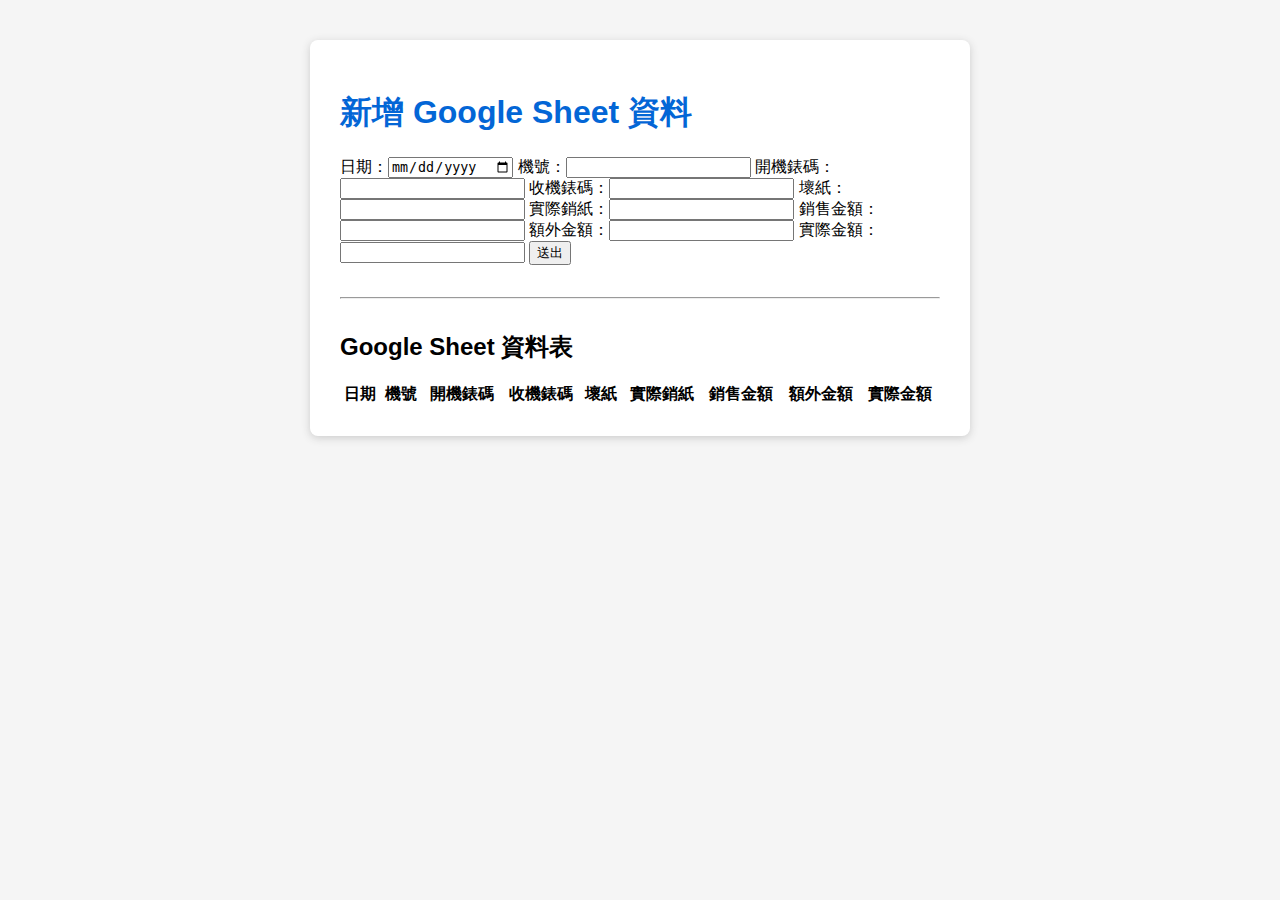
<file: index.html>
<!DOCTYPE html>
<html lang="zh-Hant">
<head>
  <meta charset="UTF-8">
  <title>Google Sheet 新增資料</title>
  <link rel="stylesheet" href="style.css">
</head>
<body>
  <div class="container">
    <h1>新增 Google Sheet 資料</h1>
    <form id="addForm">
      <label>日期：<input type="date" name="date" required></label>
      <label>機號：<input type="text" name="machine" required></label>
      <label>開機錶碼：<input type="text" name="start" required></label>
      <label>收機錶碼：<input type="text" name="end" required></label>
      <label>壞紙：<input type="number" name="bad" required></label>
      <label>實際銷紙：<input type="number" name="real" required></label>
      <label>銷售金額：<input type="number" name="sale" required></label>
      <label>額外金額：<input type="number" name="extra" required></label>
      <label>實際金額：<input type="number" name="actual" required></label>
      <button type="submit" class="report-btn">送出</button>
    </form>
    <div id="result"></div>
    <hr style="margin:32px 0;">
    <h2>Google Sheet 資料表</h2>
    <table style="width:100%;border-collapse:collapse;">
      <thead>
        <tr>
          <th>日期</th>
          <th>機號</th>
          <th>開機錶碼</th>
          <th>收機錶碼</th>
          <th>壞紙</th>
          <th>實際銷紙</th>
          <th>銷售金額</th>
          <th>額外金額</th>
          <th>實際金額</th>
        </tr>
      </thead>
      <tbody id="dataTableBody">
        <!-- 資料將由JS動態填充 -->
      </tbody>
    </table>
  </div>
  <script>
const PROXY_URL = 'https://morning-sun-421f.lolwahaha958.workers.dev/';

document.getElementById('addForm').addEventListener('submit', function(e) {
  e.preventDefault();
  const form = e.target;
  const data = [
    form.date.value,
    form.machine.value,
    form.start.value,
    form.end.value,
    form.bad.value,
    form.real.value,
    form.sale.value,
    form.extra.value,
    form.actual.value
  ];
  fetch(PROXY_URL, {  function loadSheetData() {
    fetch(PROXY_URL)
      .then(res => res.json())
      .then(data => {
        const tbody = document.getElementById('dataTableBody');
        tbody.innerHTML = '';
        data.forEach((row, idx) => {
          if(idx === 0) return; // 跳過標題列
          const tr = document.createElement('tr');
          row.forEach(cell => {
            const td = document.createElement('td');
            td.textContent = cell;
            tr.appendChild(td);
          });
          // 編輯按鈕
          const editTd = document.createElement('td');
          editTd.innerHTML = `<button onclick="editRow(${idx})">編輯</button>`;
          tr.appendChild(editTd);
          tbody.appendChild(tr);
        });
      });
  }
  
  // 編輯列
  window.editRow = function(idx) {
    fetch(PROXY_URL)
      .then(res => res.json())
      .then(data => {
        const row = data[idx];
        // 將 row 資料填入表單
        const form = document.getElementById('addForm');
        [
          'date','machine','start','end','bad','real','sale','extra','actual'
        ].forEach((name, i) => {
          form[name].value = row[i] || '';
        });
        form.setAttribute('data-edit-index', idx);
      });
  };
  
  // 表單送出時判斷是新增還是編輯
  document.getElementById('addForm').addEventListener('submit', function(e) {
    e.preventDefault();
    const form = e.target;
    const data = [
      form.date.value, form.machine.value, form.start.value, form.end.value,
      form.bad.value, form.real.value, form.sale.value, form.extra.value, form.actual.value
    ];
    const editIndex = form.getAttribute('data-edit-index');
    let fetchOptions;
    if (editIndex) {
      fetchOptions = {
        method: 'POST',
        headers: { 'Content-Type': 'application/json' },
        body: JSON.stringify({ action: 'update', rowIndex: Number(editIndex), data })
      };
      form.removeAttribute('data-edit-index');
    } else {
      fetchOptions = {
        method: 'POST',
        headers: { 'Content-Type': 'application/json' },
        body: JSON.stringify({ data })
      };
    }
    fetch(PROXY_URL, fetchOptions)
      .then(res => res.text())
      .then(result => {
        document.getElementById('result').textContent = '✅ 操作成功！';
        form.reset();
        loadSheetData();
      })
      .catch(err => {
        document.getElementById('result').textContent = '❌ 操作失敗: ' + err;
      });
  });
    method: 'POST',
    headers: { 'Content-Type': 'application/json' },
    body: JSON.stringify({ data })
  })
    .then(res => res.text())
    .then(result => {
      document.getElementById('result').textContent = '✅ 寫入成功！';
      form.reset();
      loadSheetData(); // 寫入後自動刷新表格
    })
    .catch(err => {
      document.getElementById('result').textContent = '❌ 寫入失敗: ' + err;
    });
});

// 讀取 Google Sheet 並渲染表格
function loadSheetData() {
  fetch(PROXY_URL)
    .then(res => res.json())
    .then(data => {
      const tbody = document.getElementById('dataTableBody');
      tbody.innerHTML = '';
      data.forEach((row, idx) => {
        if(idx === 0) return; // 跳過標題列
        const tr = document.createElement('tr');
        row.forEach(cell => {
          const td = document.createElement('td');
          td.textContent = cell;
          tr.appendChild(td);
        });
        tbody.appendChild(tr);
      });
    })
    .catch(err => {
      document.getElementById('dataTableBody').innerHTML = '<tr><td colspan="9">讀取失敗: ' + err + '</td></tr>';
    });
}
window.onload = loadSheetData;
</script>
</body>
</html>
</file>
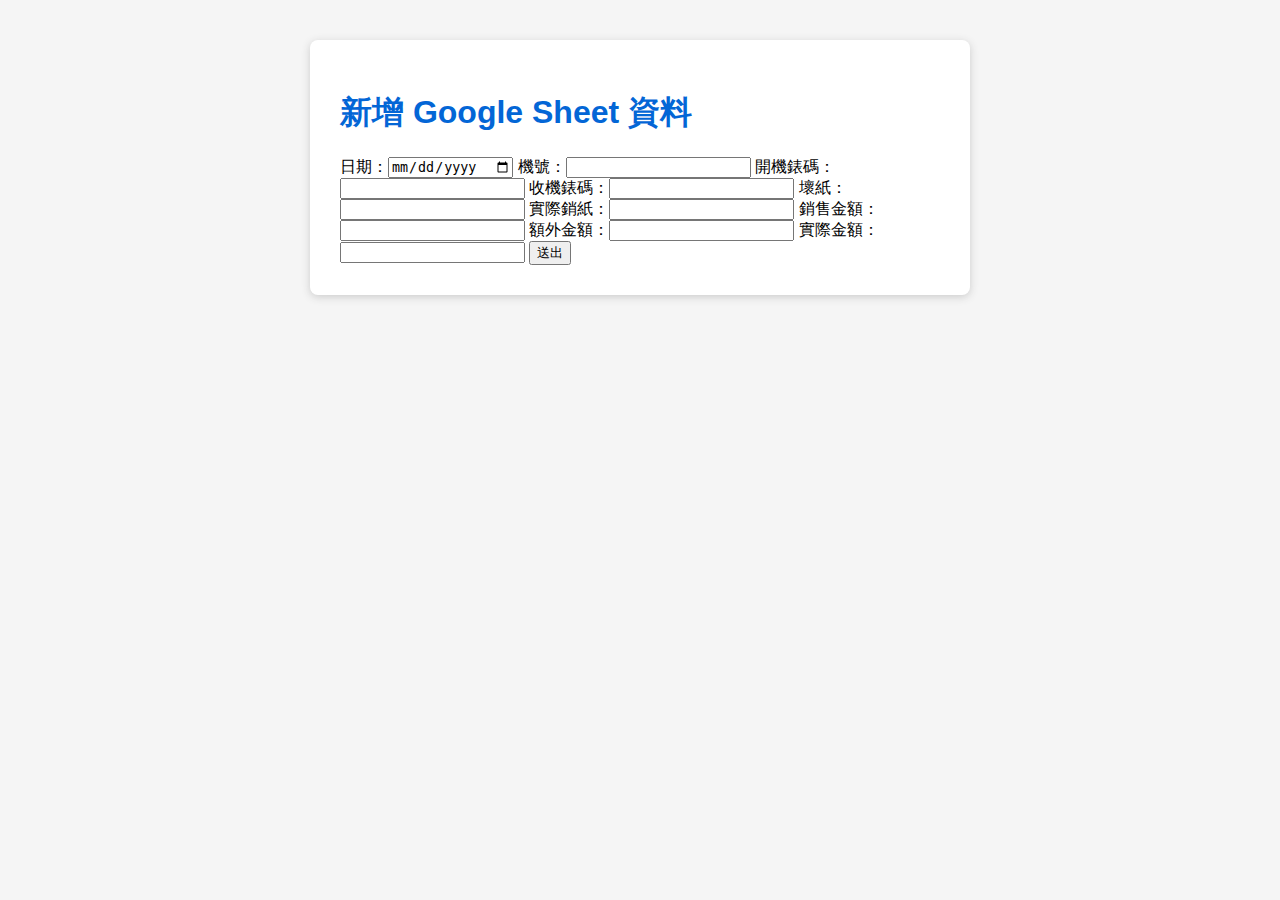
<file: add.html>
<!DOCTYPE html>
<html lang="zh-Hant">
<head>
  <meta charset="UTF-8">
  <title>Google Sheet 新增資料</title>
  <link rel="stylesheet" href="style.css">
</head>
<body>
  <div class="container">
    <h1>新增 Google Sheet 資料</h1>
    <form id="addForm">
      <label>日期：<input type="date" name="date" required></label>
      <label>機號：<input type="text" name="machine" required></label>
      <label>開機錶碼：<input type="text" name="start" required></label>
      <label>收機錶碼：<input type="text" name="end" required></label>
      <label>壞紙：<input type="number" name="bad" required></label>
      <label>實際銷紙：<input type="number" name="real" required></label>
      <label>銷售金額：<input type="number" name="sale" required></label>
      <label>額外金額：<input type="number" name="extra" required></label>
      <label>實際金額：<input type="number" name="actual" required></label>
      <button type="submit" class="report-btn">送出</button>
    </form>
    <div id="result"></div>
  </div>
  <script>
    const PROXY_URL = 'https://morning-sun-421f.lolwahaha958.workers.dev/';
    document.getElementById('addForm').addEventListener('submit', function(e) {
      e.preventDefault();
      const form = e.target;
      const data = [
        form.date.value,
        form.machine.value,
        form.start.value,
        form.end.value,
        form.bad.value,
        form.real.value,
        form.sale.value,
        form.extra.value,
        form.actual.value
      ];
      fetch(PROXY_URL, {
        method: 'POST',
        headers: { 'Content-Type': 'application/json' },
        body: JSON.stringify({ data })
      })
        .then(res => res.text())
        .then(result => {
          document.getElementById('result').textContent = '✅ 寫入成功！';
          form.reset();
        })
        .catch(err => {
          document.getElementById('result').textContent = '❌ 寫入失敗: ' + err;
        });
    });
  </script>
</body>
</html>
</file>
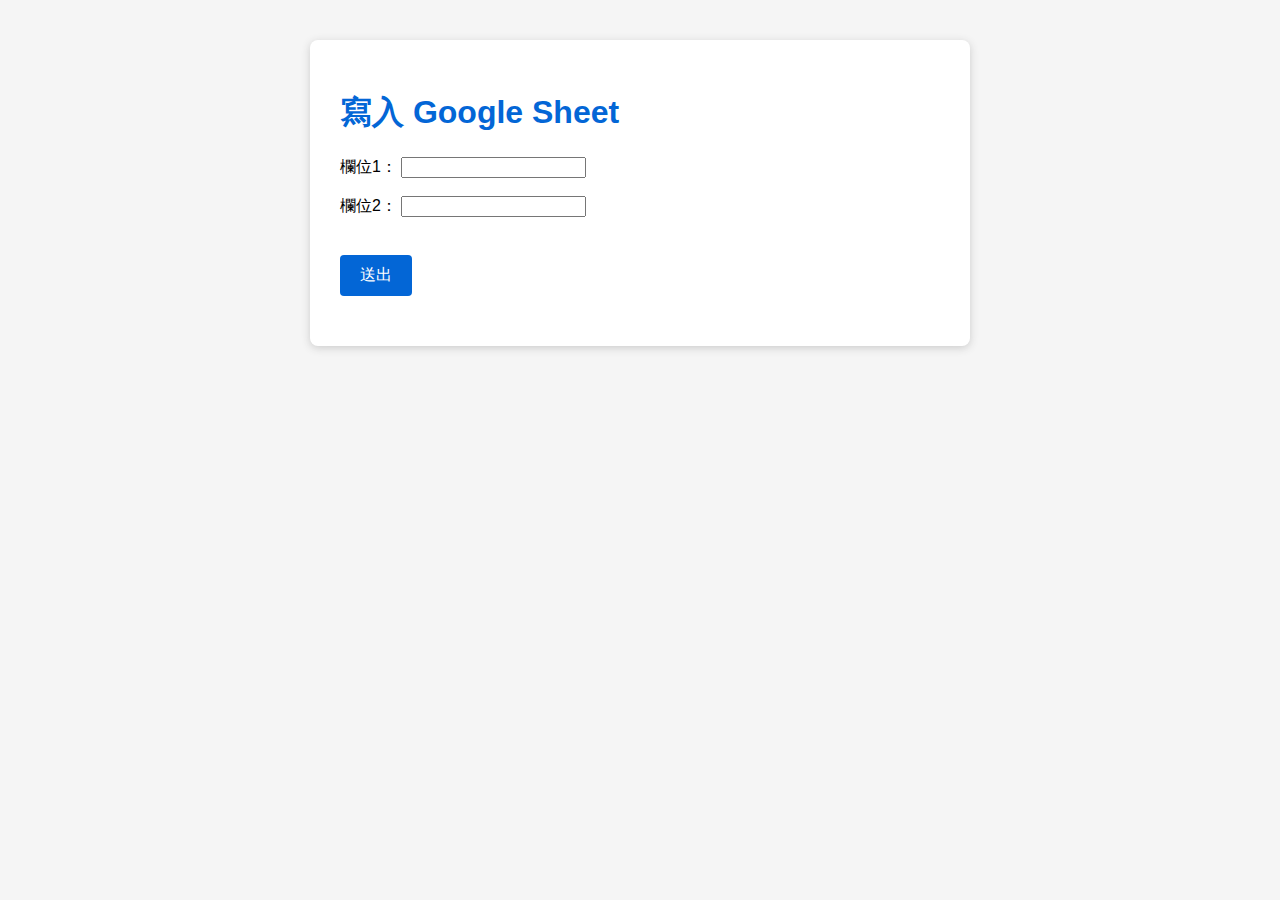
<file: write-gs.html>
<!DOCTYPE html>
<html lang="zh-Hant">
<head>
  <meta charset="UTF-8">
  <title>寫入 Google Sheet</title>
  <link rel="stylesheet" href="style.css">
  <script defer src="write-gs.js"></script>
</head>
<body>
  <div class="container">
    <h1>寫入 Google Sheet</h1>
    <form id="gsForm">
      <label for="col1">欄位1：</label>
      <input type="text" id="col1" name="col1" required><br><br>
      <label for="col2">欄位2：</label>
      <input type="text" id="col2" name="col2" required><br><br>
      <button type="submit" class="button">送出</button>
    </form>
    <div id="result" style="margin-top:20px;"></div>
  </div>
</body>
</html>
</file>
<file: style.css>
body {
  font-family: Arial, sans-serif;
  margin: 40px;
  background: #f5f5f5;
}
.container {
  background: #fff;
  padding: 30px;
  border-radius: 8px;
  max-width: 600px;
  margin: auto;
  box-shadow: 0 2px 8px #ccc;
}
h1 {
  color: #0366d6;
}
a {
  color: #0366d6;
  text-decoration: none;
}
.button {
  display: inline-block;
  padding: 10px 20px;
  background: #0366d6;
  color: #fff;
  border: none;
  border-radius: 4px;
  cursor: pointer;
  margin-top: 20px;
  font-size: 16px;
  transition: background 0.2s;
}
.button:hover {
  background: #024b9a;
}
</file>
